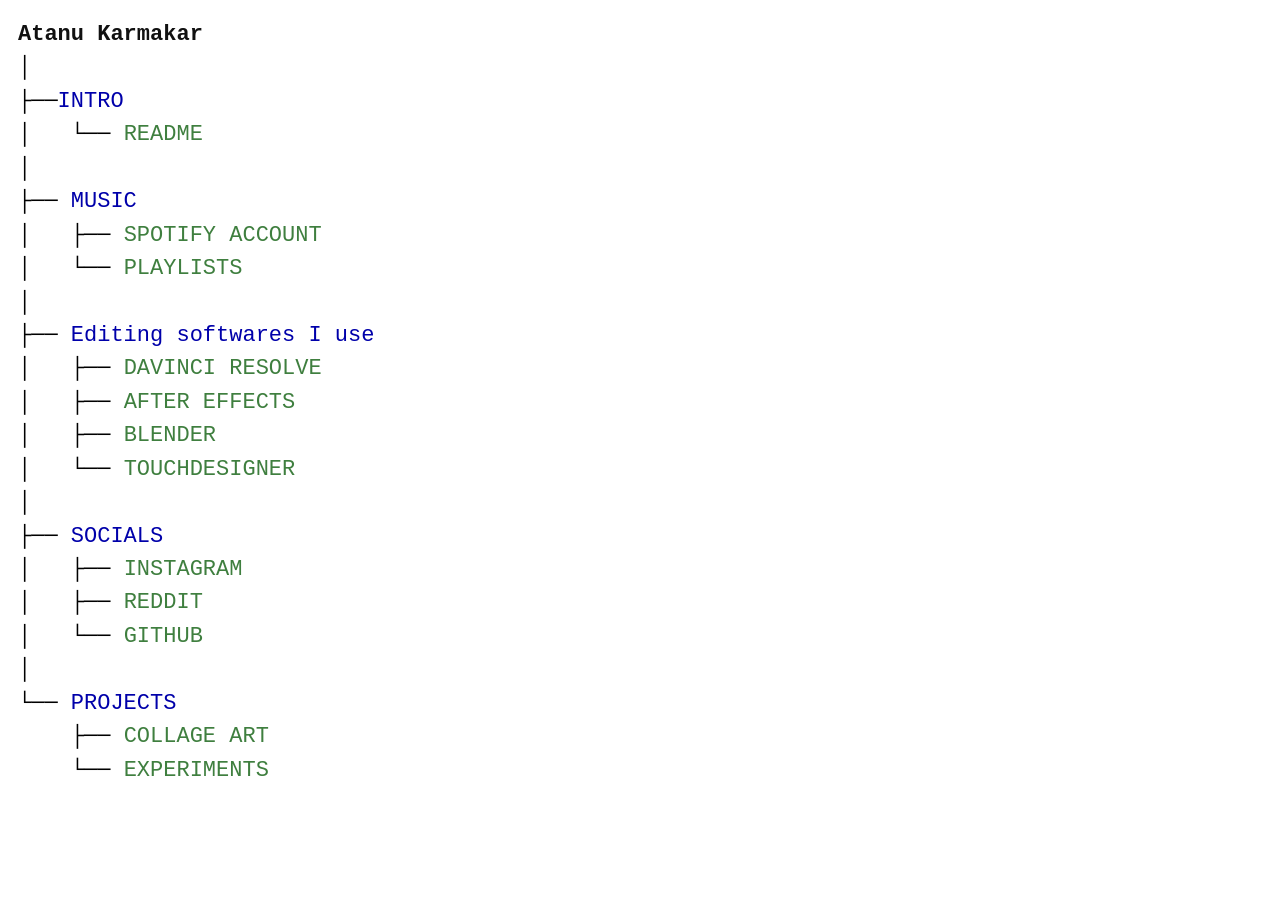
<file: index.html>
<!DOCTYPE html>
<html lang="en">
<head>

    <meta charset="UTF-8">

    <meta
        name="viewport"
        content="width=device-width, initial-scale=1.0"
    >

    <title>Arghhhaa</title>

    <style>

        * {
            box-sizing: border-box;
        }

        html,
        body {
            margin: 0;
            padding: 0;
            background: #ffffff;
        }

        body {
            padding: 18px 18px 40px 18px;
            font-family: "Courier New", Courier, monospace;
        }

        .tree {
            margin: 0;
            padding: 0;

            font-family: "Courier New", Courier, monospace;

            font-size: 22px;
            line-height: 1.52;

            white-space: pre;

            font-weight: 400;
        }

        /* NAME */

        .name {
            color: #111111;
            font-weight: 700;
        }

        /* FOLDERS */

        .folder {
            color: #0000aa;
            text-decoration: none;
        }

        .folder:hover {
            text-decoration: underline;
        }

        /* FILES */

        .file {
            color: #3f7f3f;
            text-decoration: none;
        }

        .file:hover {
            text-decoration: underline;
        }

        /* MOBILE */

        @media (max-width: 600px) {

            body {
                padding: 16px 18px 35px 18px;
            }

            .tree {
                font-size: 20px;
                line-height: 1.53;
            }

        }

    </style>

</head>


<body>

<pre class="tree"><span class="name">Atanu Karmakar</span>
│
├──<a class="folder">INTRO</a>
│   └── <a class="file" href="about/readme.html">README</a>
│    
├── <a class="folder" href="#music">MUSIC</a>
│   ├── <a class="file" href="https://open.spotify.com/user/31lkaknhadm5e2osumpsjdw7fynq?si=a26a2b805b9244ba" target="_blank">SPOTIFY ACCOUNT</a>
│   └── <a class="file" href="music/playlists.html">PLAYLISTS</a>
│
├── <a class="folder" href="#editing">Editing softwares I use</a>
│   ├── <a class="file" href="YOUR_DAVINCI_LINK" target="_blank">DAVINCI RESOLVE</a>
│   ├── <a class="file" href="YOUR_AFTER_EFFECTS_LINK" target="_blank">AFTER EFFECTS</a>
│   ├── <a class="file" href="YOUR_BLENDER_LINK" target="_blank">BLENDER</a>
│   └── <a class="file" href="YOUR_TOUCHDESIGNER_LINK" target="_blank">TOUCHDESIGNER</a>
│
├── <a class="folder" href="#socials">SOCIALS</a>
│   ├── <a class="file" href="YOUR_INSTAGRAM_LINK" target="_blank">INSTAGRAM</a>
│   ├── <a class="file" href="YOUR_REDDIT_LINK" target="_blank">REDDIT</a>
│   └── <a class="file" href="YOUR_GITHUB_LINK" target="_blank">GITHUB</a>
│
└── <a class="folder" href="#projects">PROJECTS</a>
    ├── <a class="file" href="YOUR_COLLAGE_LINK" target="_blank">COLLAGE ART</a>
    └── <a class="file" href="YOUR_EXPERIMENTS_LINK" target="_blank">EXPERIMENTS</a>
</pre>


</body>
</html>
</file>
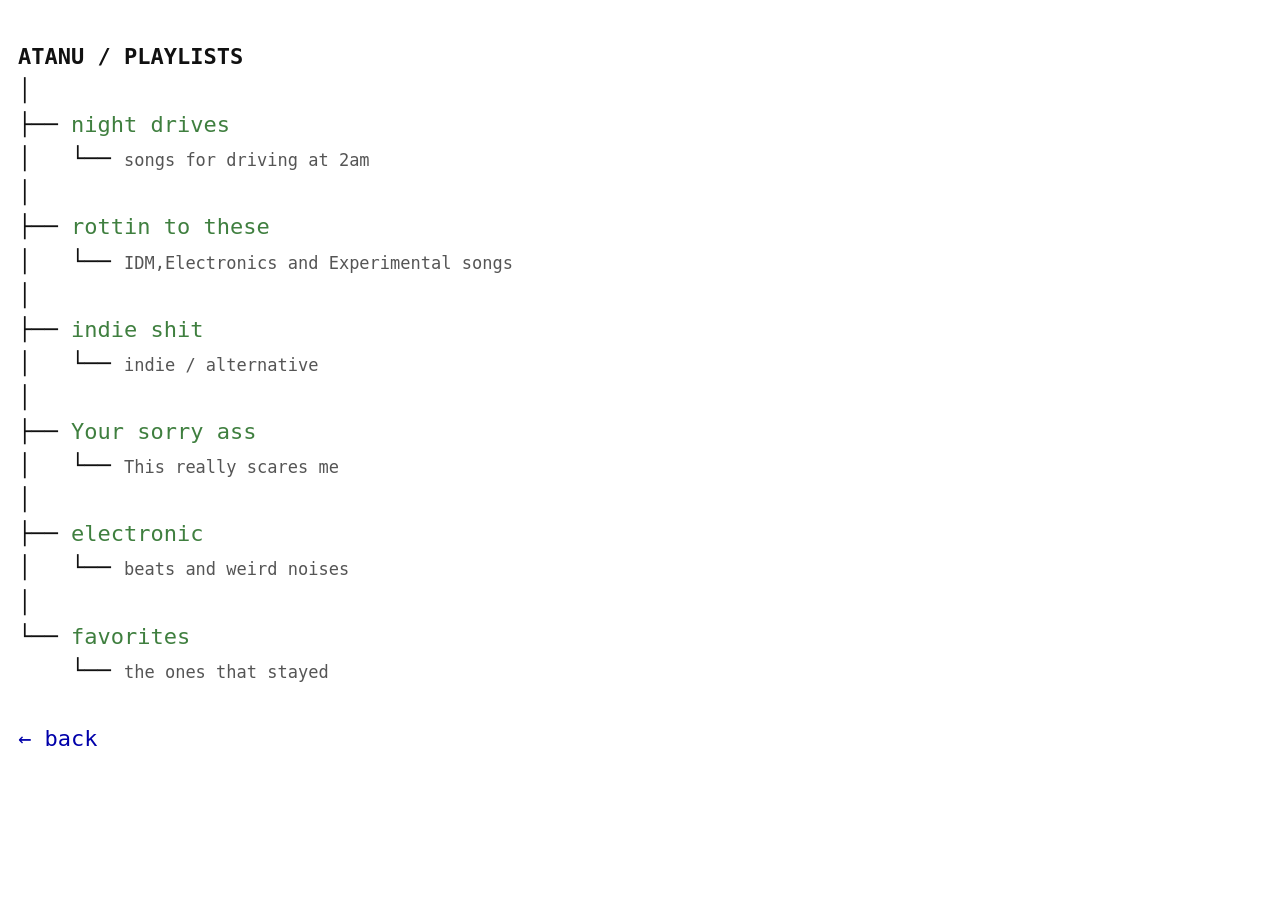
<file: music/playlists.html>
<!DOCTYPE html>
<html lang="en">

<head>

    <meta charset="UTF-8">

    <meta
        name="viewport"
        content="width=device-width, initial-scale=1.0"
    >

    <title>Playlists - ATANU</title>

    <style>

        * {
            box-sizing: border-box;
        }

        body {
            margin: 0;
            padding: 18px;

            background: #ffffff;

            font-family:
                "Courier New",
                Courier,
                monospace;

            color: #111111;
        }

        .page {
            font-size: 22px;
            line-height: 1.55;
        }

        .title {
            font-weight: 700;
            color: #111111;
        }

        .back {
            color: #0000aa;
            text-decoration: none;
        }

        .back:hover {
            text-decoration: underline;
        }

        .playlist {
            color: #3f7f3f;
            text-decoration: none;
        }

        .playlist:hover {
            text-decoration: underline;
        }

        .description {
            color: #555555;
            font-size: 17px;
        }

        @media (max-width: 600px) {

            body {
                padding: 16px 18px;
            }

            .page {
                font-size: 20px;
                line-height: 1.55;
            }

            .description {
                font-size: 15px;
            }

        }

    </style>

</head>


<body>

<pre class="page"><span class="title">ATANU / PLAYLISTS</span>
│
├── <a class="playlist" href="YOUR_PLAYLIST_LINK_1" target="_blank">night drives</a>
│   └── <span class="description">songs for driving at 2am</span>
│
├── <a class="playlist" href="https://open.spotify.com/playlist/5Mx8PwUTCXw2Fqbcxv083C?si=a84ca2b2652c48d8" target="_blank">rottin to these</a>
│   └── <span class="description">IDM,Electronics and Experimental songs</span>
│
├── <a class="playlist" href="YOUR_PLAYLIST_LINK_3" target="_blank">indie shit</a>
│   └── <span class="description">indie / alternative</span>
│
├── <a class="playlist" href="https://open.spotify.com/playlist/3Q9xoPEVZC5fzcUvlfBgUd?si=f80d9a18e44f44fd" target="_blank">Your sorry ass</a>
│   └── <span class="description">This really scares me</span>
│
├── <a class="playlist" href="YOUR_PLAYLIST_LINK_5" target="_blank">electronic</a>
│   └── <span class="description">beats and weird noises</span>
│
└── <a class="playlist" href="YOUR_PLAYLIST_LINK_6" target="_blank">favorites</a>
    └── <span class="description">the ones that stayed</span>

<a class="back" href="../index.html">← back</a>
</pre>

</body>

</html>
</file>
